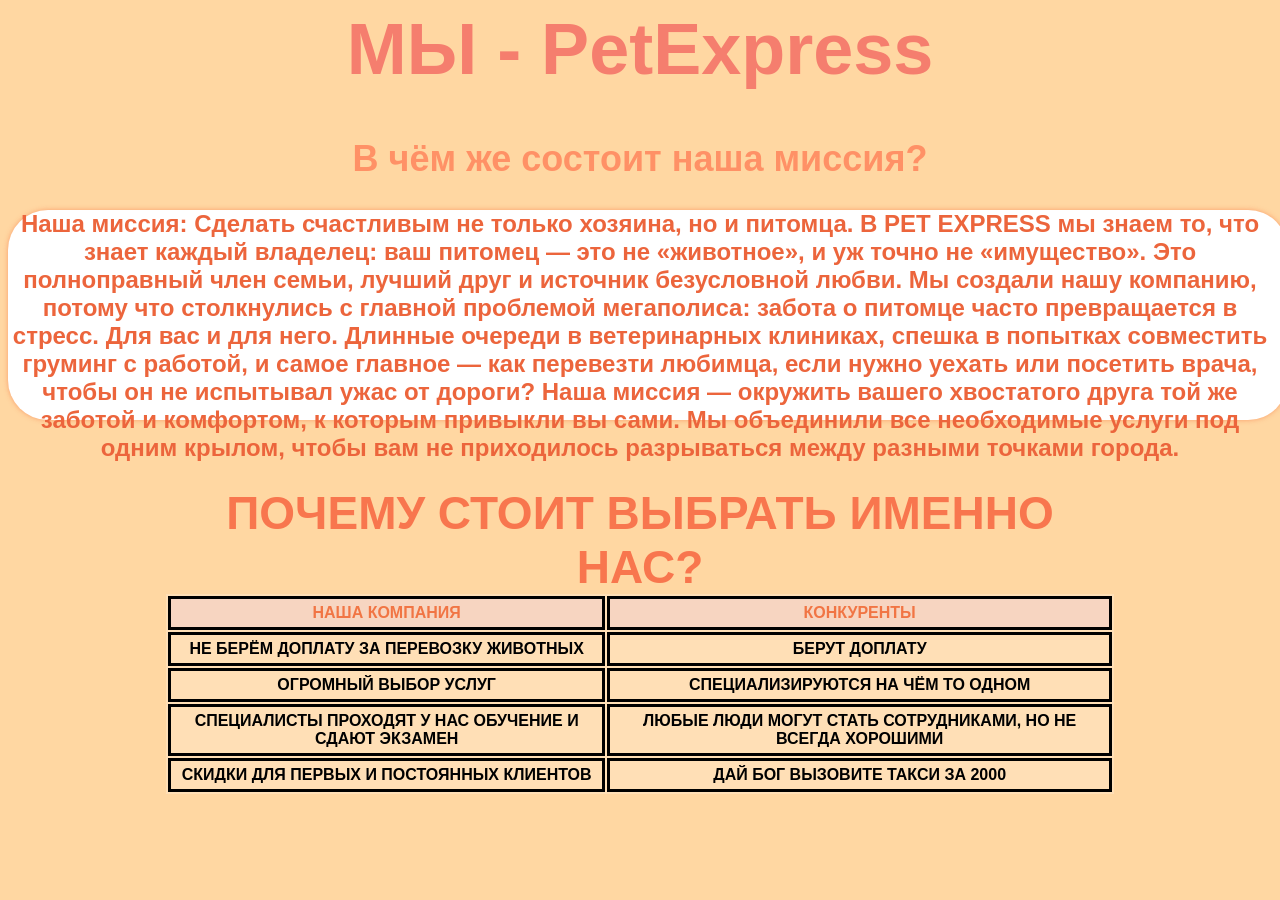
<file: company.html>
<html>
    <head>
        <link rel="stylesheet" href="cmstyle.css"
    </head>
    <title> О компании </title>
    <body>
        <center><h1> МЫ - PetExpress </h1></center>
        <center><h2> В чём же состоит наша миссия? </h2></center>
        <div class="box"></div>
        <center> <h3>Наша миссия: Сделать счастливым не только хозяина, но и питомца.
            В PET EXPRESS мы знаем то, что знает каждый владелец: ваш питомец — это не «животное», и уж точно не «имущество». Это полноправный член семьи, лучший друг и источник безусловной любви.
            Мы создали нашу компанию, потому что столкнулись с главной проблемой мегаполиса: забота о питомце часто превращается в стресс. Для вас и для него. Длинные очереди в ветеринарных клиниках, спешка в попытках совместить груминг с работой, и самое главное — как перевезти любимца, если нужно уехать или посетить врача, чтобы он не испытывал ужас от дороги?
            Наша миссия — окружить вашего хвостатого друга той же заботой и комфортом, к которым привыкли вы сами. Мы объединили все необходимые услуги под одним крылом, чтобы вам не приходилось разрываться между разными точками города.</h3>
            </center>
        <center><table>
            <caption> ПОЧЕМУ СТОИТ ВЫБРАТЬ ИМЕННО НАС? </caption>
        <tr> 
            <th> НАША КОМПАНИЯ </th>
            <th> КОНКУРЕНТЫ </th>
        </tr>
        <tr>
            <td> НЕ БЕРЁМ ДОПЛАТУ ЗА ПЕРЕВОЗКУ ЖИВОТНЫХ </td>
            <td> БЕРУТ ДОПЛАТУ </td>
            </tr>
            <tr>
            <td> ОГРОМНЫЙ ВЫБОР УСЛУГ </td>
            <td> СПЕЦИАЛИЗИРУЮТСЯ НА ЧЁМ ТО ОДНОМ </td>
            </tr>
            <tr>
            <td> СПЕЦИАЛИСТЫ ПРОХОДЯТ У НАС ОБУЧЕНИЕ И СДАЮТ ЭКЗАМЕН </td>
            <td> ЛЮБЫЕ ЛЮДИ МОГУТ СТАТЬ СОТРУДНИКАМИ, НО НЕ ВСЕГДА ХОРОШИМИ </td>
            <tr>
            <td> СКИДКИ ДЛЯ ПЕРВЫХ И ПОСТОЯННЫХ КЛИЕНТОВ </td>
            <td> ДАЙ БОГ ВЫЗОВИТЕ ТАКСИ ЗА 2000 </td>
            </tr>
            </tr>
        </table>
    </center>
    </body>
    
</html>
</file>
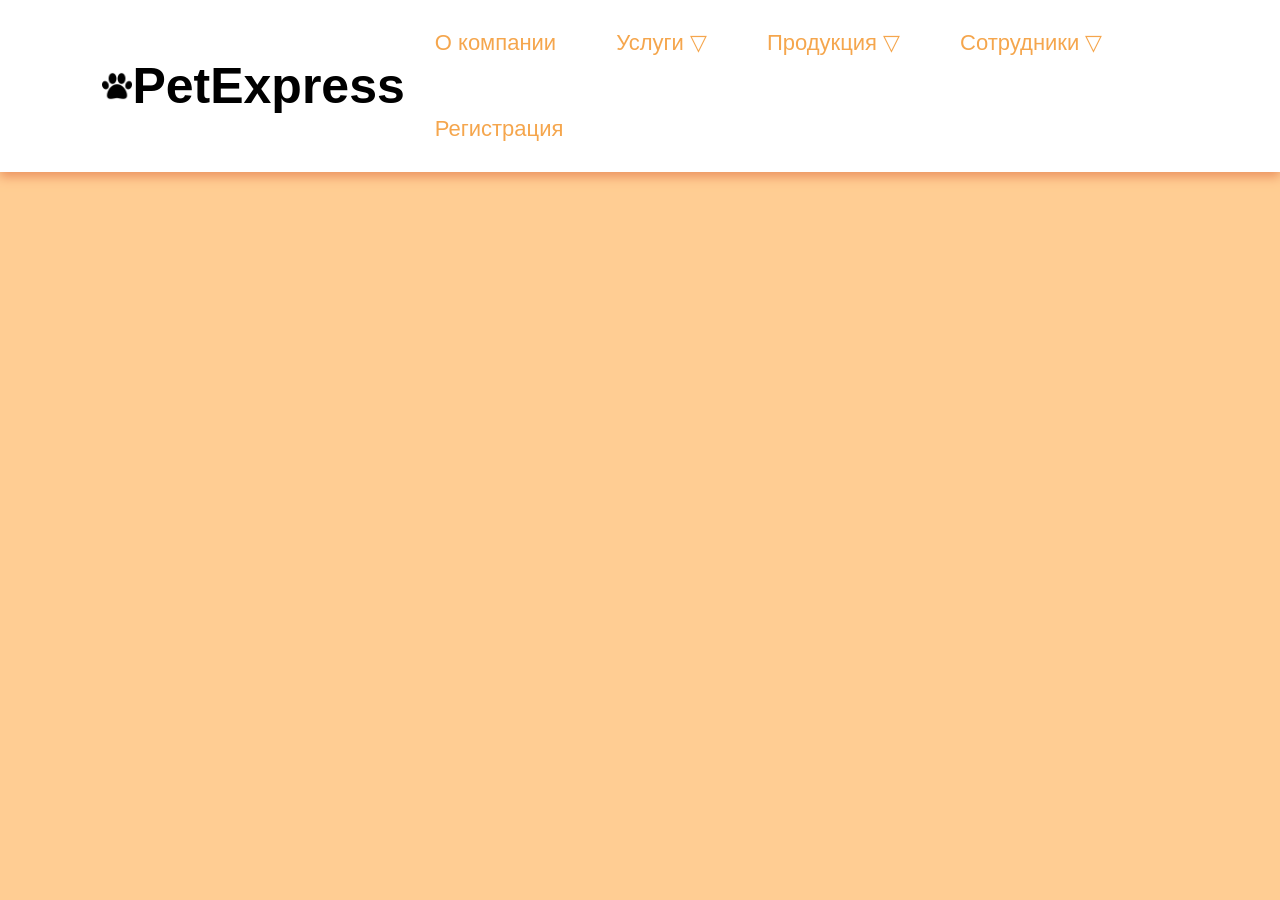
<file: header.html>
<html>
    <head>
        <link rel="stylesheet" href="style.css"
    </head>
    <body>
        <header>
            <a href="#" class="logo">
              <img src="foto/paw.png" width="30px" height="30px">PetExpress</a>
            <nav>
              <ul>
                <li><a href="company.html" target="_blank"> О компании </a></li>
                <li><a href="#">Услуги &bigtriangledown;</a>
                    <ul>
                    <li><a href="#">Такси</a></li>
                    <li><a href="#">Груминг</a></li>
                    <li><a href="#">Ветеринар</a></li>
                  </ul>
                </li>
                <li><a href="#">Продукция &bigtriangledown;</a>
                <ul>
                  <li><a href="prodycty.html" target="_blank" >Игрушки</a></li>
                  <li><a href="#">Корм</a></li>
                  <li><a href="#">Лакомства</a></li>
                </ul>
              </li>
                <li><a href="#">Сотрудники &bigtriangledown; </a>
                <ul>
                    <li><a href="#">Грумеры</a></li>
                    <li><a href="#">Ветеринары</a></li>
                    <li><a href="#">Водители</a></li>
                  </ul>
                </li>
                <li><a href="registr.html" target="_blank" >Регистрация</a></li>
              </ul>
            </nav>
          </header>
          <body>
<h1> СКИДКИ 30% НА УСЛУГИ </h1>
<h3> Регистрируйся и получи скидку на любую услугу </h3>
      </body>
        </html>

    </body>
</html>
</file>
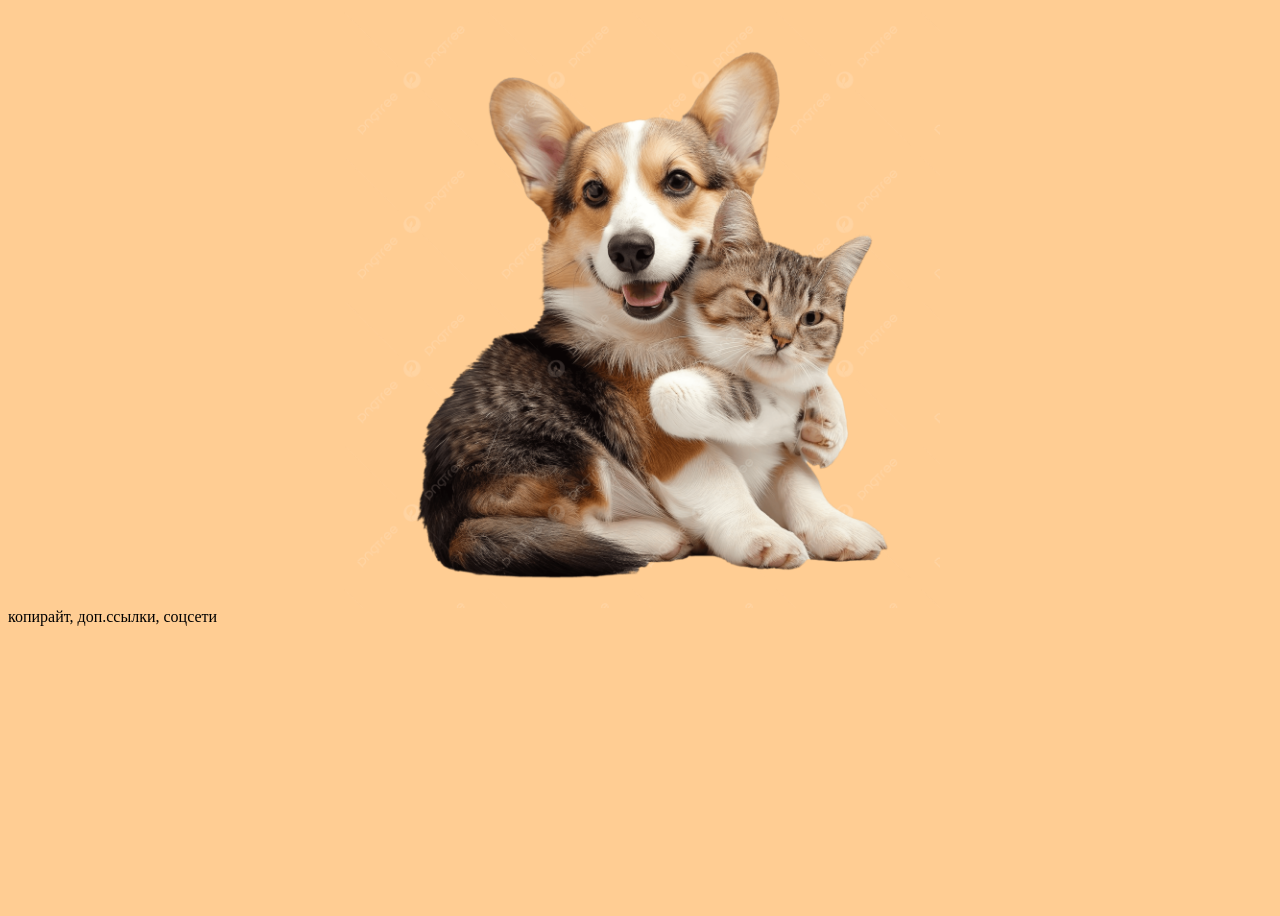
<file: info.html>
<html>
    <head>
        <link rel="stylesheet" href="infostyle.css"
    </head>
    <body>
        <body>
            <center><img src="foto/obak.png" width="600px" height="600px"></center>
        </body>
    </body>
    <footer> копирайт, доп.ссылки, соцсети </footer>
</html>
</file>
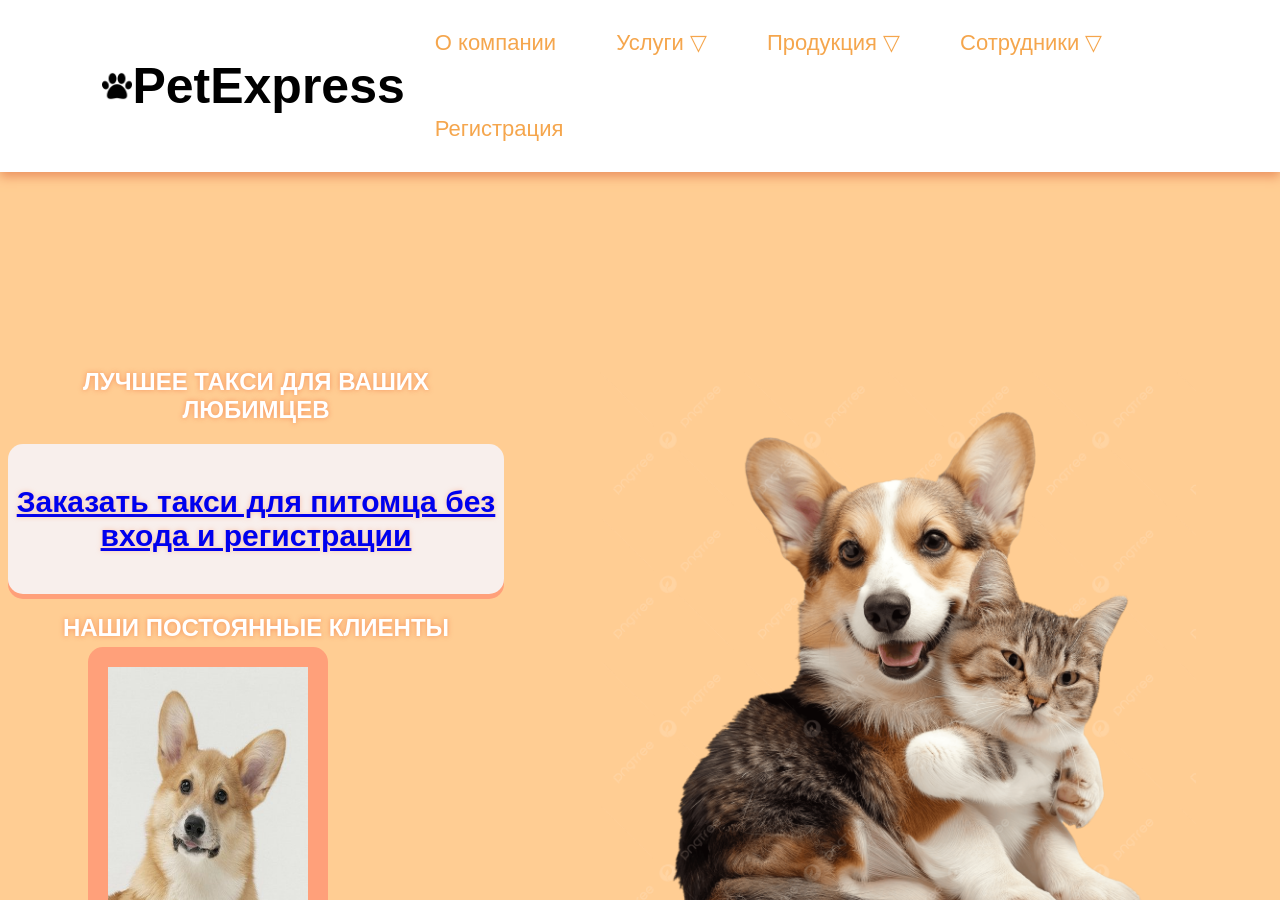
<file: petexpress.html>
<html>
    <head>
        <title> Pet express </title>
    </head>
    <frameset rows="40%,*" frameborder="0" border="0">
        <frame name="header" src="header.html" noresize scrolling="no"> </frame>
        <frameset cols="40%,*"frameborder="0" border="0">
            <frame name="taxi" src="taxi.html" noresize scrolling="no"></frame>
            <frame name="info" src="info.html" noresize scrolling="no"></frame>
            <frame name="footer" src=""
        </frameset>
    </frameset>
</html>
</file>
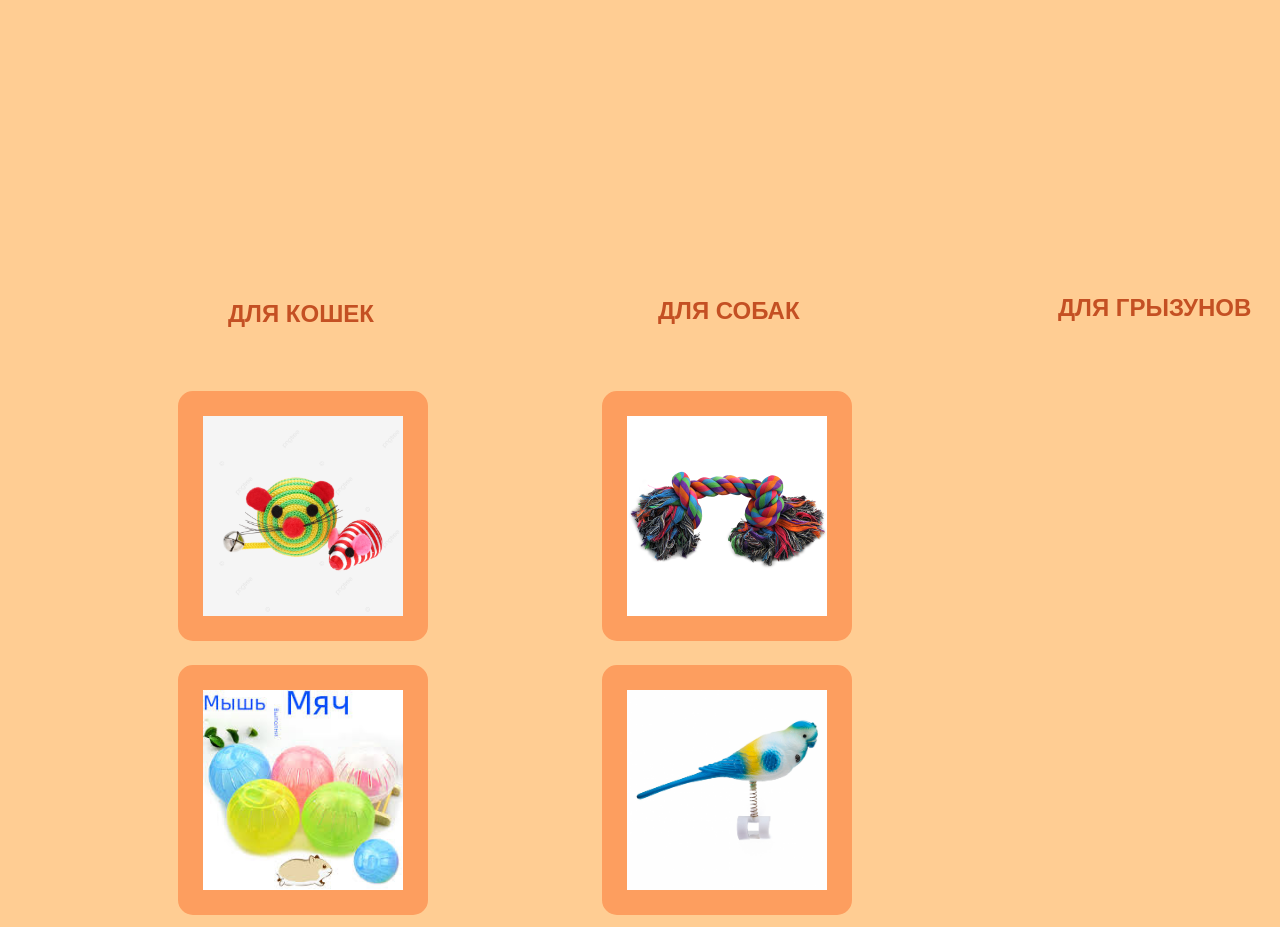
<file: prodycty.html>
<html>
    <head>
        <link rel="stylesheet" href="pr.css">
        <title> Игрушки </title>
    </head>
    <body>
        <p class="koshka"> ДЛЯ КОШЕК </p>
        <p class="sobaka"> ДЛЯ СОБАК </p>
        <p class="gryz"> ДЛЯ ГРЫЗУНОВ </p>
        <p class="popug"> ДЛЯ ПОПУГАЕВ </p>
        <img src="foto/игрушка.png" alt="игрушка для кошек"
   width="200" height="200" usemap="#igrushki"/>
   <img src="foto/игрушка2.jpg" alt="игрушка для собак"
   width="200" height="200" usemap="#igrushki"/>
   <img src="foto/игрушка3.jpg" alt="игрушка для грызунов"
   width="200" height="200" usemap="#igrushki"/>
   <img src="foto/игрушка4.png" alt="игрушка для попугаев"
   width="200" height="200" usemap="#igrushki"/>
   <map name = "igrushki">
       <area shape="rect" coords="0,0,100,100" href="#" target="#" alt="#">
       <area shape="rect" coords="0,0,200,200" href="#" alt="#" target="#">
       <area shape="rect" coords="0,0,250,250" href="#" alt="#" target="#">
       <area shape="rect" coords="0,0,300,300" href="#" alt="#" target="#">
    </body>
</html>
</file>
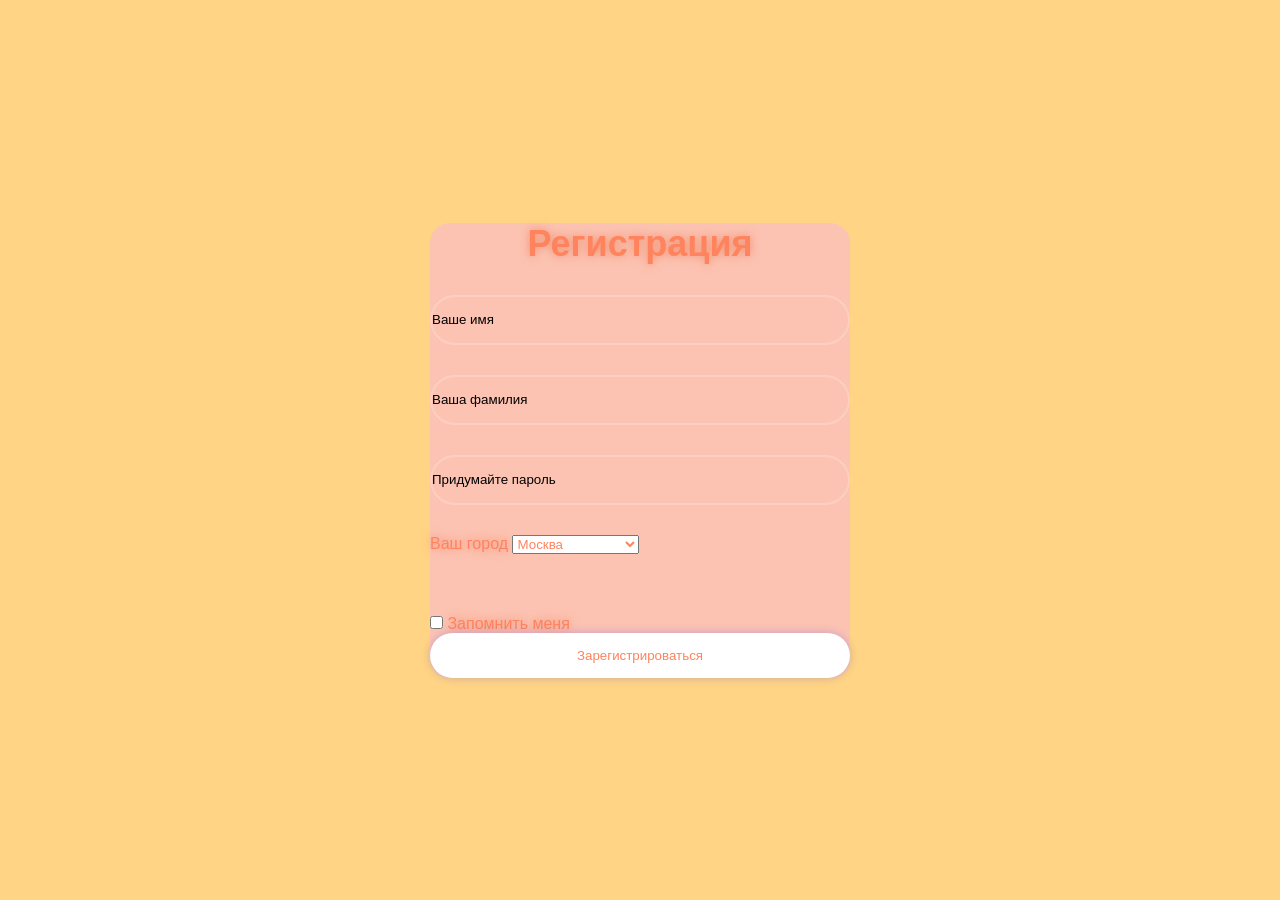
<file: registr.html>
<html>
<head>
</head>
<title> регистрация </title>
<link rel="stylesheet" href="regstyle.css"
<body>
    <div class="wrapper">
        <form action="">
            <h1> Регистрация </h1>
            <div class="input-box">
                <input type="text" maxlength="100" placeholder="Ваше имя" required>
            </div>
            <div class="input-box">
                <input type="text" maxlength="100" placeholder="Ваша фамилия" required>
            </div>
            <div class="input-box">
                <input type="password" minlength="8" placeholder="Придумайте пароль" required>
            </div>
            <div class="input-box">
                <label for="town"> Ваш город </label>
                <select name="town" id="town">
                    <option value="ms"> Москва </option>
                    <option value="sp"> Санкт-Петербург </option>
                    <option value="uf"> Уфа </option>
                </select>
            </div>
            <div class="remember">
                <label form="">
                    <input type="checkbox"> Запомнить меня </label>
            </div>
            <button type="submit" class="btn"> Зарегистрироваться </button>
        </form>
    </div>
</body>
</html>
</file>
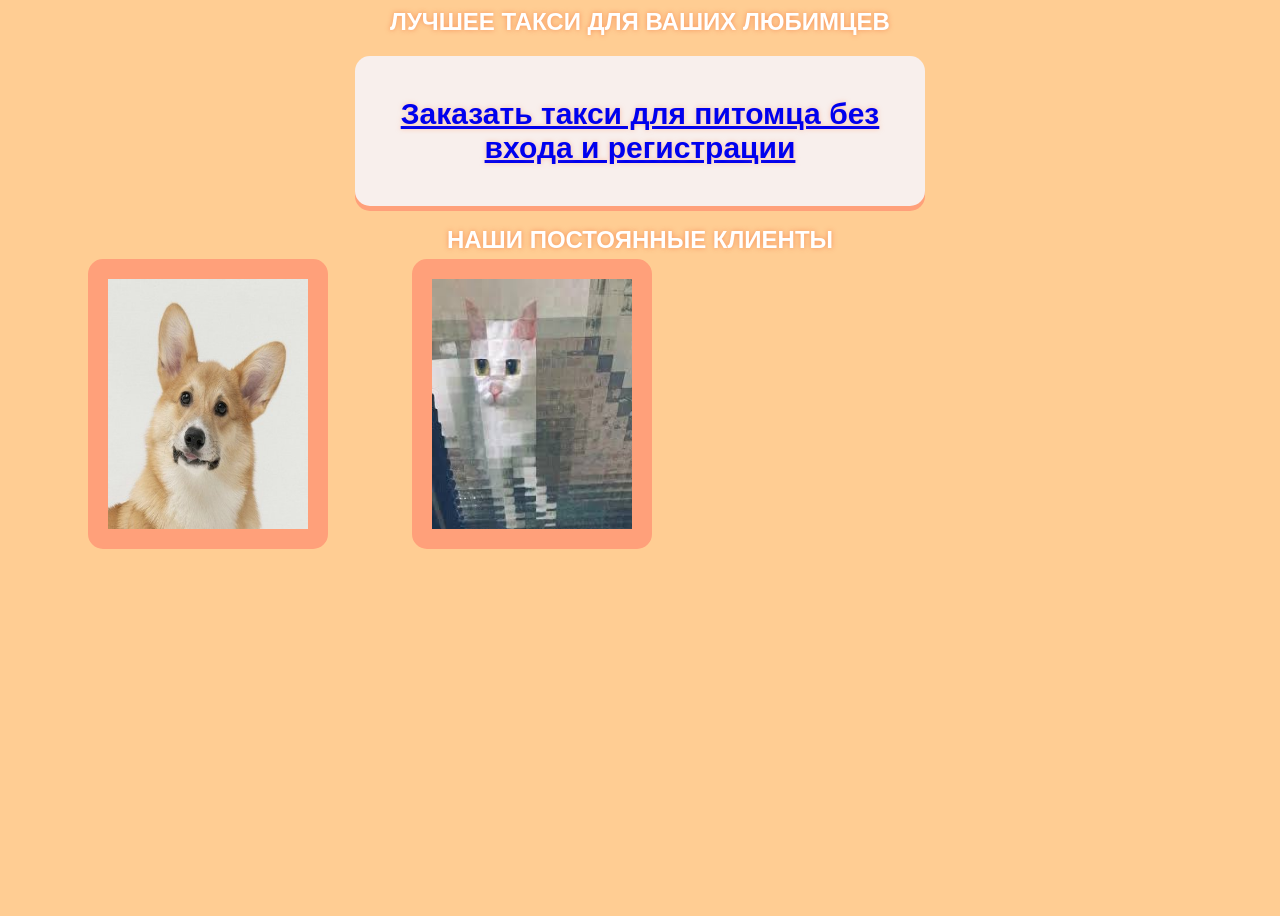
<file: taxi.html>
<html>
    <head>
        <title> Такси для питомца </title>
        <link rel="stylesheet" href="taxistyle.css"
    </head>
    <body>
        <center><h2>ЛУЧШЕЕ ТАКСИ ДЛЯ ВАШИХ ЛЮБИМЦЕВ</h2></center>
        <center><button type="button"><a href="vyzov.html" target="_blank">Заказать такси для питомца без входа и регистрации</a></button></center>
        <center><h2>НАШИ ПОСТОЯННЫЕ КЛИЕНТЫ</h2> </center>
        <img src="foto/corgi.jpg" width="200px" height="250px">
        <img src="foto/kot.jpg" width="200px" height="250px">
    </body>
</html>
</file>
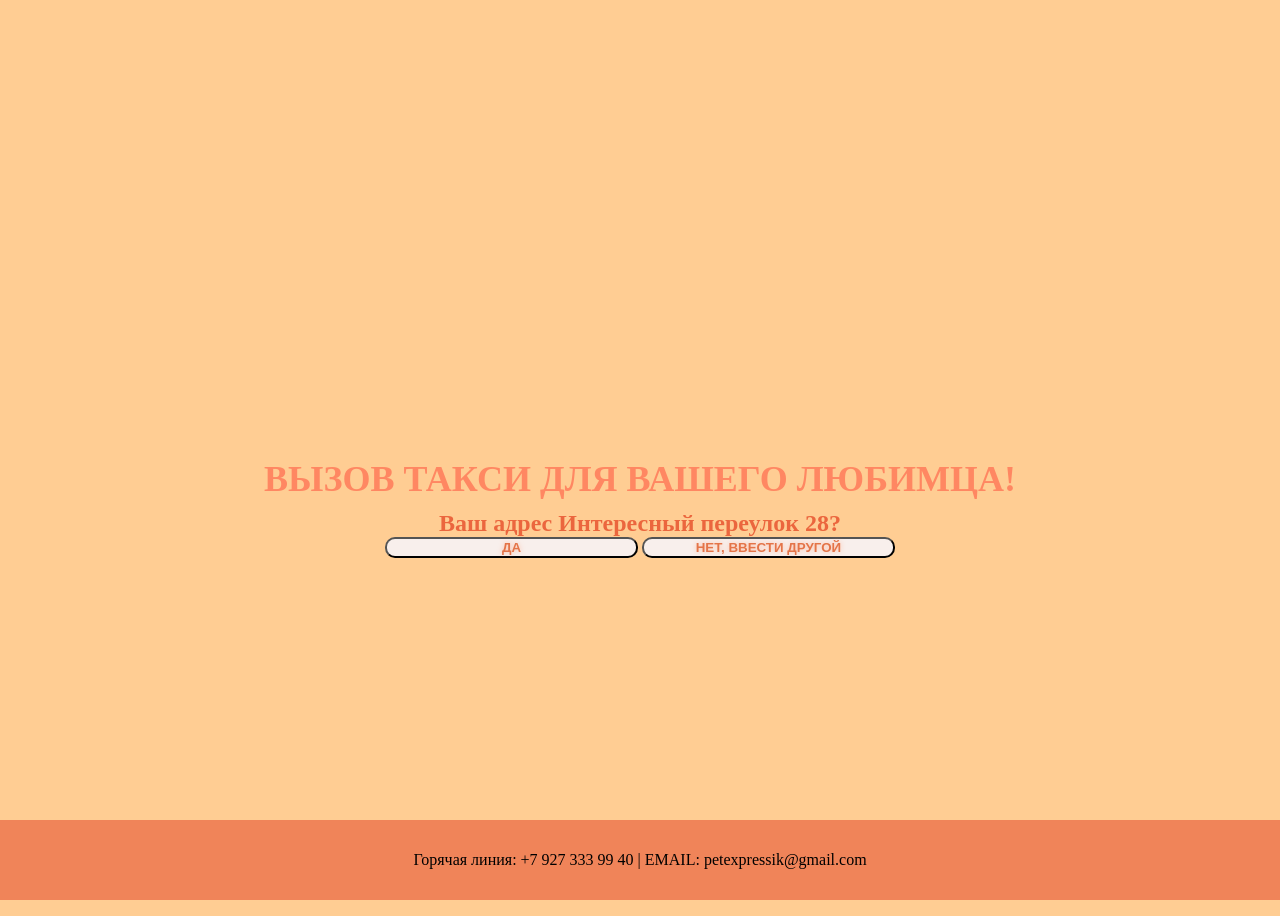
<file: vyzov.html>
<html>
    <head>
        <title> Вызов такси </title>
        <link rel="stylesheet" href="vyzov.css"
    </head>
    <body>
        <center><div class="loader-container">
            <div class="loader"></div>
            <p>Поиск Вашего адреса...</p>
        </div></center>
        <div class="content">
            <center><h1> ВЫЗОВ ТАКСИ ДЛЯ ВАШЕГО ЛЮБИМЦА! </h1></center>
            <h2> Ваш адрес Интересный переулок 28?</h2>
            <button type="submit"> ДА </button>
            <button type="submit"> НЕТ, ВВЕСТИ ДРУГОЙ </button>
        </div>
        <footer class="footer">
            <p>Горячая линия: +7 927 333 99 40 | EMAIL: petexpressik@gmail.com </p>
        </footer>
    </body>
</html>
</file>
<file: cmstyle.css>
body{
    background: rgb(255, 215, 162);
}
h1{
    font-family: Impact, Haettenschweiler, 'Arial Narrow Bold', sans-serif;
    color: rgb(245, 126, 110);
    font-size: 72px;
}
h2{
    font-family: 'Segoe UI', Tahoma, Geneva, Verdana, sans-serif;
    color: rgb(255, 145, 102);
    font-size: 36px;
}
table {
    width: 75%;
    background-color: rgb(255, 223, 182);
}
th {
    background-color: rgb(247, 213, 193);
    color: rgb(241, 117, 68);
}
td, th {
    padding: 5px 10px;
    border: 3px solid black;
    text-align: center;
    font-weight: bold;
}
caption {
    color: rgb(248, 118, 78);
    font-weight: bold;
    font-size: 46px;
}
*{
    font-family: 'Segoe UI', Tahoma, Geneva, Verdana, sans-serif;
}
.box{
    width: 100%;
    height: 210px;
    background-color: rgb(255, 255, 255);
    position: absolute;
    border-radius: 40px;
    box-shadow: 0 0 5px rgba(247, 122, 72, 0.637);
}
h3{
    position: relative;
    font-weight: bold;
    font-size: 24px;
    color: rgb(236, 101, 60);
    z-index: 1000;
}
</file>
<file: style.css>
*{
    margin: 0;
    padding: 0;
box-sizing: border-box;
font-family: Impact, Haettenschweiler, 'Arial Narrow Bold', sans-serif;
list-style: none;
text-decoration: none;
}
body{
    height: 100vh;
    background: rgb(255, 205, 147);
}
header{
    position: fixed;
    top: 0;
    left: 0;
    right: 0;
    background: white;
    display: flex;
    justify-content: space-between;
    align-items: center;
    padding: 0 8%;
    box-shadow:  0 5px 10px rgb(236, 149, 98);
}

header .logo{
    align-items: center;
    display: flex;
    float: left;
    font-size: 50px;
    font-weight: 900;
    color: rgb(0, 0, 0);
}
header nav ul li {
    position: relative;
    float: left;
}
header nav ul li a{
    padding: 30px;
    color: rgb(245, 166, 77);
    font-size: 22px;
    display: block;
}
header nav ul li a:hover{
    background: rgb(252, 192, 144);
    color: white;
}
nav ul li ul{
    position: absolute;
    left: 0;
    width: 100%;
    max-width: 190px;
    background-color: white;
    display: none;
    text-align: center;
    font-size: 15px;
    max-height: 270px;
}
nav ul li ul li{
    width: 100%;
    border: 1px solid rgb(230, 166, 106);
    height: 100%;
    max-height: 90px; 
}
nav ul li:hover > ul {
    display: initial;
}

.slider-container {
    margin-left: 100px;
    margin-top: 99px;
    width: 80%;
    max-width: 570px;
    position: relative;
    overflow: hidden;
    border-radius: 15px;
    box-shadow: 0 10px 30px rgba(0,0,0,0.3);
}
.slides {
    display: flex;
    width: 400%; 
    height: 250px;
    animation: slide 12s infinite; 
}
.slide {
    width: 25%; 
    position: relative;
}

.slide img {
    width: 100%;
    height: 100%;
    object-fit: cover; 
}
@keyframes slide {
    0% { transform: translateX(0); }
    25% { transform: translateX(0); }
    30% { transform: translateX(-25%); }
    55% { transform: translateX(-25%); }
    60% { transform: translateX(-50%); }
    85% { transform: translateX(-50%); }
    90% { transform: translateX(-75%); }
    100% { transform: translateX(-75%); }
}
h1{
    margin-left: 900px;
    margin-top: -230px;
    font-size: 72px;
    color: rgb(255, 142, 97);
}
h3{
    margin-left: 930px;
    margin-top: 10px;
    font-size: 30px;
    color: rgb(245, 166, 77);
}
</file>
<file: infostyle.css>
body{
    height: 100vh;
    background: rgb(255, 205, 147);
}
</file>
<file: pr.css>
body{
    background: rgb(255, 205, 147);
}
h1{
    font-family: Verdana, Geneva, Tahoma, sans-serif;
    color: rgb(245, 121, 72);
    font-weight: bold;
    font-size: 102px;
}
h2{
    font-family: Verdana, Geneva, Tahoma, sans-serif;
    color: rgb(196, 80, 35);
    font-weight: bold;
    font-size: 36px;
    margin-top: -80px;

}
.koshka{
    font-family: Verdana, Geneva, Tahoma, sans-serif;
    color: rgb(196, 80, 35);
    font-weight: bold;
    font-size: 24px;
    margin-left: 220px;
    margin-top: 300px;
}
.sobaka{
    font-family: Verdana, Geneva, Tahoma, sans-serif;
    color: rgb(196, 80, 35);
    font-weight: bold;
    font-size: 24px;
    margin-left: 650px;
    margin-top: -55px;
}
.gryz{
    font-family: Verdana, Geneva, Tahoma, sans-serif;
    color: rgb(196, 80, 35);
    font-weight: bold;
    font-size: 24px;
    margin-left: 1050px;
    margin-top: -55px;
}
.popug{
    font-family: Verdana, Geneva, Tahoma, sans-serif;
    color: rgb(196, 80, 35);
    font-weight: bold;
    font-size: 24px;
    margin-left: 1465px;
    margin-top: -55px;
}
img{
    border: 25px solid rgb(253, 158, 95);
    border-radius: 15px;
    margin-left: 170px;
    margin-top: 20px;
}
</file>
<file: regstyle.css>
*{margin: 0;
    padding: 0;
    box-sizing: border-box;
    font-family: Verdana, Geneva, Tahoma, sans-serif;
    color: rgb(255, 131, 93);
}
body{
    display: flex;
    justify-content: center;
background-color: rgb(255, 212, 132);
align-items: center;
min-height: 100vh;
}
.wrapper{
    width: 420px;
    background: rgb(252, 195, 178);
    color: lightsalmon;
    border-radius: 20px;
    text-shadow: 0 0 10px rgba(233, 113, 76, 0.664);
}
.wrapper h1{
    font-size: 36px;
    text-align: center;
}
.wrapper .input-box{
    width: 100%;
height: 50px;
margin: 30px 0;
}
.input-box input{
    width: 100%;
    height: 100%;
    background-color: transparent;
    border: none;
    outline: none;
    border: 2px solid rgb(255, 255, 255, .2);
    border-radius: 40px;
    font-family: Verdana, Geneva, Tahoma, sans-serif;
}
.input-box input::placeholder{
    color: rgb(0, 0, 0);
    font-family: Verdana, Geneva, Tahoma, sans-serif;
}
.wrapper .btn{
    width: 100%;
    height: 45px;
    background: white;
    border: none;
    outline: none;
    border-radius: 40px;
    box-shadow: 0 0 10px rgb(0, 0, 255, .2);
    cursor: pointer;
}
</file>
<file: taxistyle.css>
body{
    height: 100vh;
    background: rgb(255, 205, 147);
}
h2{
    font-family: Verdana, Geneva, Tahoma, sans-serif;
    color: rgb(255, 255, 255);
    text-shadow: 0 0 5px rgba(241, 111, 60, 0.637);
}
button{
    box-shadow: 0 5px lightsalmon;
    border: none;
    height: 100%;
    max-height: 150px;
    width: 100%;
    max-width: 570px;
    border-radius: 15px;
    font-size: 30px;
    cursor: pointer;
    font-family: Verdana, Geneva, Tahoma, sans-serif;
    font-weight: bold;
    color: rgb(228, 116, 72);
    background-color: rgb(248, 239, 236);
    text-shadow: 0 0 5px rgba(255, 164, 128, 0.637);
}
button:active{
    transform: translateY(5px);
    box-shadow: none;
}
img{
    border: 20px solid lightsalmon;
    border-radius: 15px;
    margin-left: 80px;
    margin-top: -15px;
}
</file>
<file: vyzov.css>
body{
    justify-content: center;
    display: flex;
    align-items: center;
    position: relative;
    height: 100vh;
    background: rgb(255, 205, 147);
}
.loader-container{
    position: absolute;
    top: 50%;
    left: 50%;
    transform: translate(-50%, -50%);
    z-index: 100;
    animation: hideloader 0.5s ease 2s forwards;
}
.loader{
    width: 50px;
    height: 50px;
    border: 8px solid rgb(235, 102, 62);
    border-top: 8px solid rgb(255, 255, 255);
    border-radius: 50%;
    animation: spin 1s linear infinite;
    margin: 0 auto 10px;
}
@keyframes spin {
    0% {
        transform: rotate(0deg);
    }
    100%{
        transform: rotate(360deg);
    }
}
@keyframes hideloader{
    0%{
        opacity: 1;
        visibility: visible;
    }
    99%{
        opacity: 0;
        visibility: visible;
    }
    100%{
        opacity: 0;
        visibility: hidden;
    }
}
.content{
    position: absolute;
    transform: translateX(-50%);
    top: 50%;
    left: 50%;
    width: 100%;
    text-align: center;
    opacity: 0;
    animation: showtime 0.5s ease 2s forwards;
    padding-bottom: 80px;
    margin-bottom: 0;
}
h1{
    color: rgb(255, 135, 98);
    margin: 0 0 10px 0;
    font-weight: bold;
    font-size: 36px;
}
h2{
    margin: 0;
    color: rgb(235, 102, 62); 
}
button{
    height: 25%;
    width: 20%;
    border-radius: 10px;
    cursor: pointer;
    font-family: Verdana, Geneva, Tahoma, sans-serif;
    font-weight: bold;
    color: rgb(228, 116, 72);
    background-color: rgb(248, 239, 236);
    text-shadow: 0 0 5px rgba(255, 164, 128, 0.637);
}
button:active{
    transform: translateY(5px);
    box-shadow: none;
}
footer{
    position: fixed;
    bottom: 0;
    left: 0;
    width: 100%;
    background-color: rgb(240, 132, 89);
    color: black;
    text-align: center;
    padding: 15px 0;
    font-size: 16px;
    z-index: 50;
    opacity: 0;
    animation: showtime 0.5s ease 2s forwards;
}
@keyframes showtime{
    from{opacity: 0;}
    to{opacity: 1;}
}
</file>
